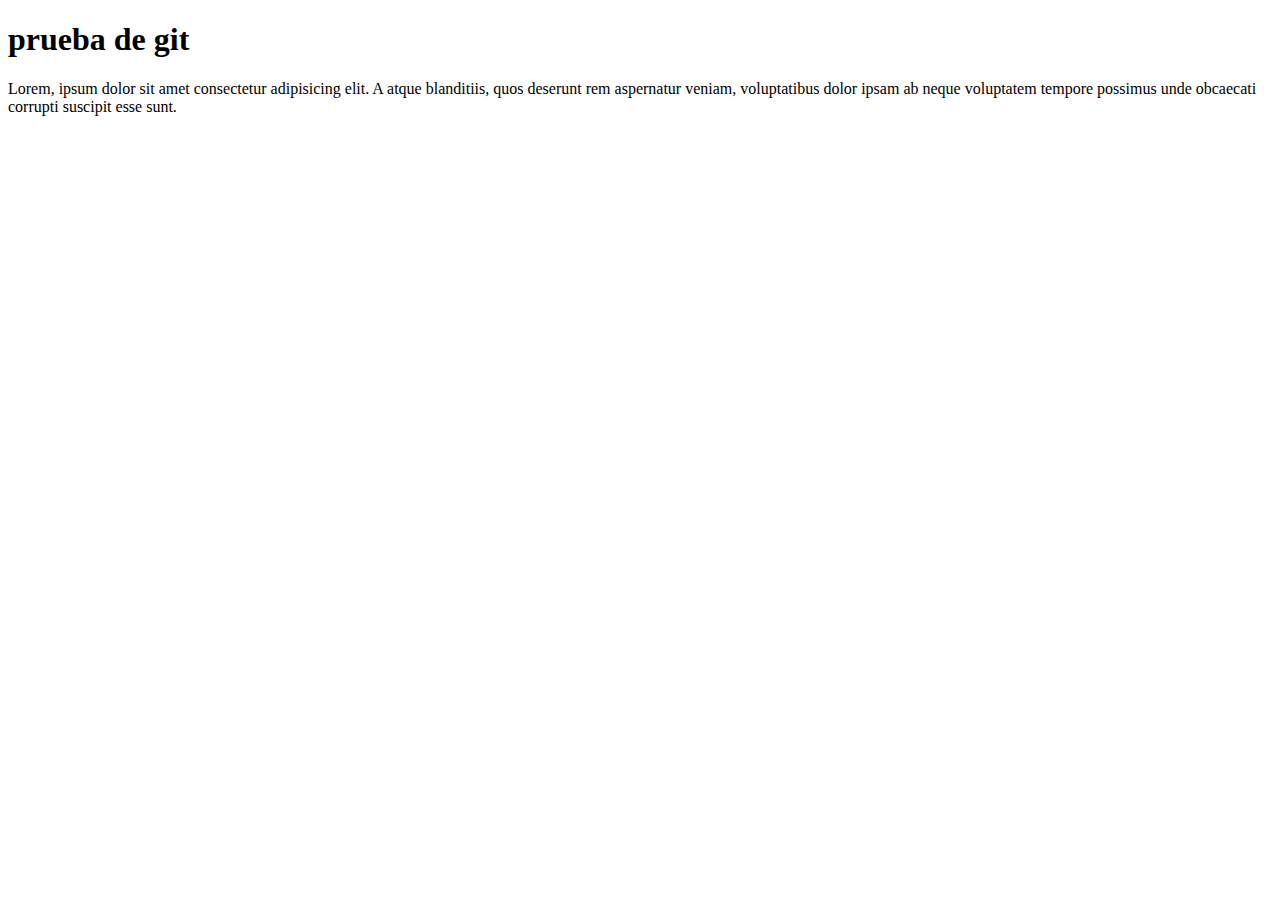
<file: index.html>
<!DOCTYPE html>
<html lang="en">

<head>
    <meta charset="UTF-8">
    <meta http-equiv="X-UA-Compatible" content="IE=edge">
    <meta name="viewport" content="width=device-width, initial-scale=1.0">
    <title>Document</title>
</head>

<body>
    <h1>prueba de git</h1>
    <p>Lorem, ipsum dolor sit amet consectetur adipisicing elit. A atque blanditiis, quos deserunt rem aspernatur
        veniam, voluptatibus dolor ipsam ab neque voluptatem tempore possimus unde obcaecati corrupti suscipit esse
        sunt.</p>
</body>

</html>
</file>
